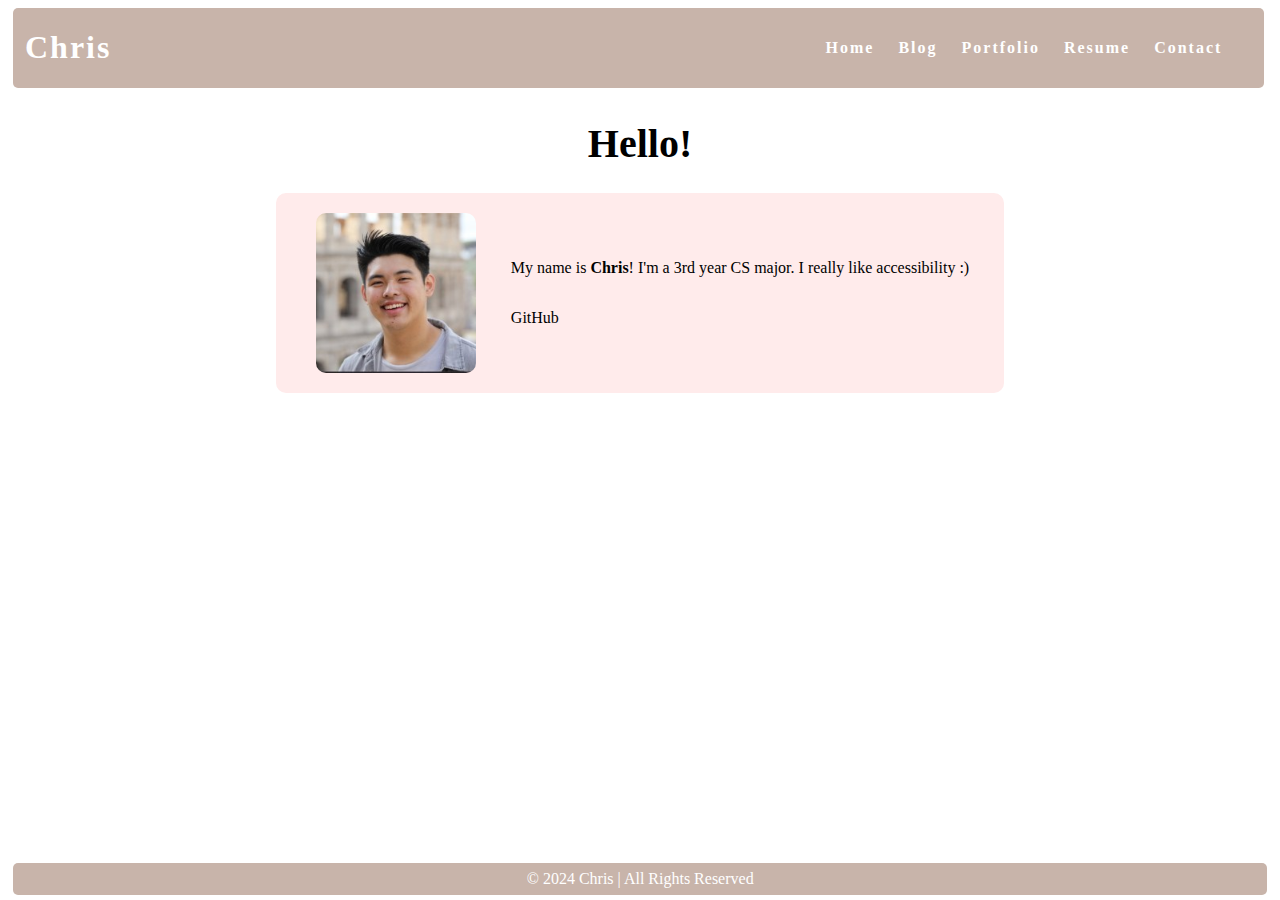
<file: index.html>
<!DOCTYPE html>
<html lang="en">
<head>
    <meta charset="UTF-8">
    <meta name="viewport" content="width=device-width, initial-scale=1.0">
    <title>Chris H4I Thingy</title>
    <link rel="stylesheet" href="styles.css" />
</head>
<body>
    <nav class="navbar">
        <h1 class="logo">
            <a href="index.html">Chris</a>
        </h1>
        <ul class="nav-list"> <li><a href="index.html">Home</a></li>
            <li><a href="blog.html">Blog</a></li>
            <li><a href="portfolio.html">Portfolio</a></li>
            <li><a href="resume.html">Resume</a></li>
            <li><a href="contact.html">Contact</a></li>
        </ul>
    </nav>
    <main>
        <h1 class="page-title">Hello!</h1>
        <div class="about">
            <div class="about-image">
                <img src="self.jpeg" />
            </div>
            <div class="about-text">
                <p>My name is <strong>Chris</strong>! I'm a 3rd year CS major. I really like accessibility :)<p> <a href="https://github.com/christopheryoeurng/" target="_blank">GitHub</a> </p>
            </div>
        </div>
    </main>
    <footer class="footer">© 2024 Chris | All Rights Reserved</footer>
</body>
</html>
</file>
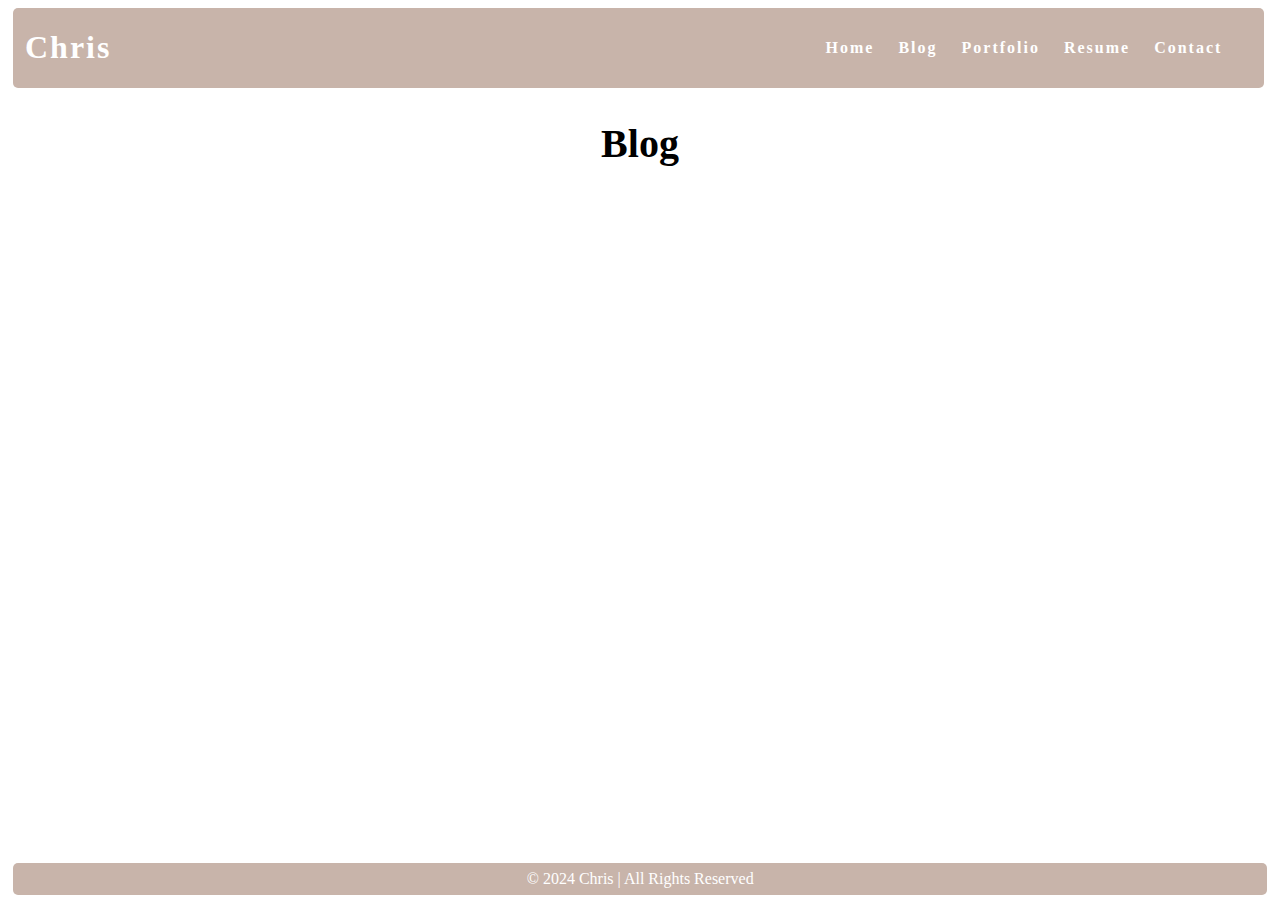
<file: blog.html>
<!DOCTYPE html>
<html lang="en">
<head>
    <meta charset="UTF-8">
    <meta name="viewport" content="width=device-width, initial-scale=1.0">
    <title>Chris H4I Site Blog</title>
    <link rel="stylesheet" href="styles.css" />
</head>
<body>
    <nav class="navbar">
        <h1 class="logo">
            <a href="index.html">Chris</a>
        </h1>
        <ul class="nav-list">
            <li><a href="index.html">Home</a></li>
            <li><a href="blog.html">Blog</a></li>
            <li><a href="portfolio.html">Portfolio</a></li>
            <li><a href="resume.html">Resume</a></li>
            <li><a href="contact.html">Contact</a></li>
        </ul>
    </nav>
    <main>
        <h1 class="page-title">Blog</h1>
    </main>
    <footer class="footer">© 2024 Chris | All Rights Reserved</footer>
</body>
</html>
</file>
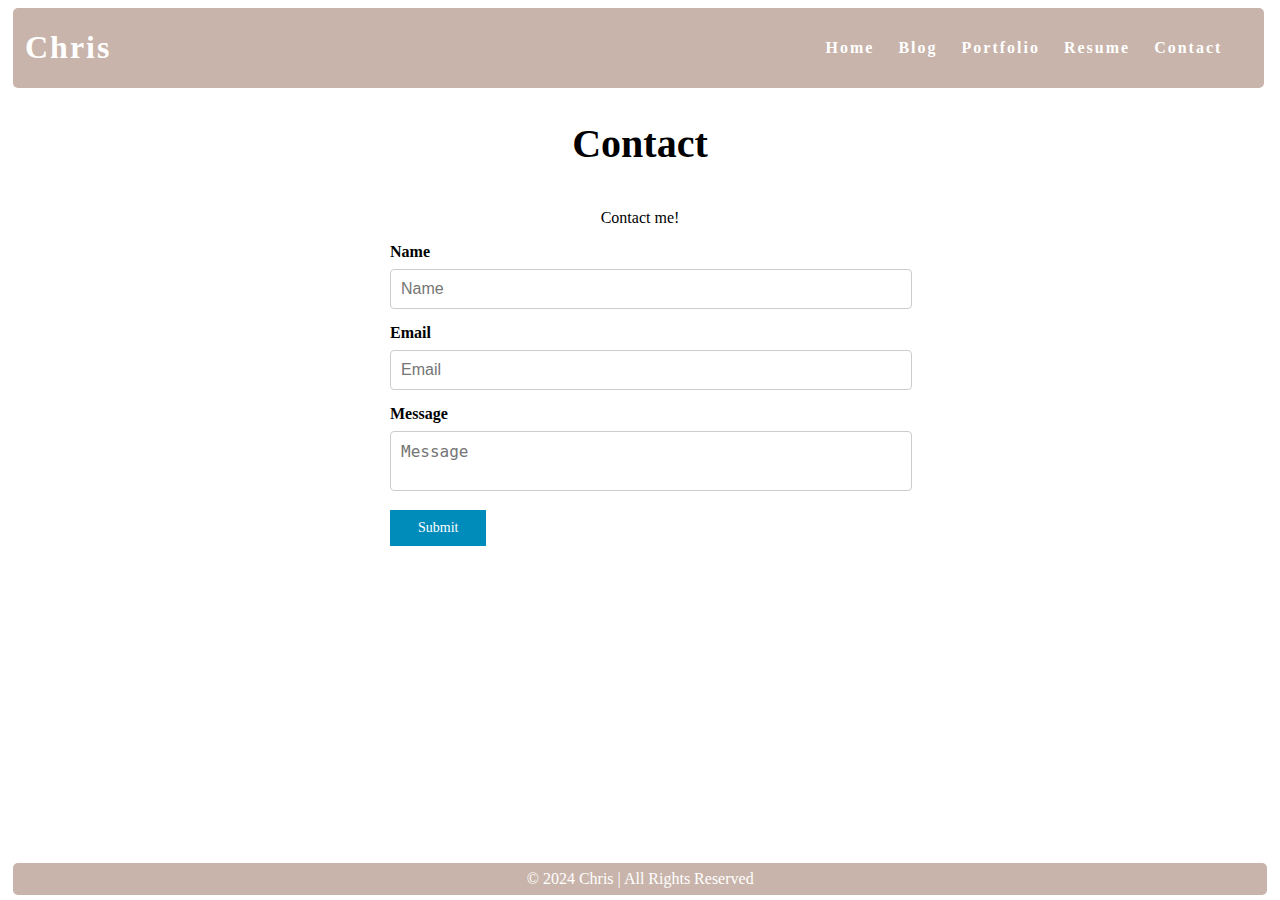
<file: contact.html>
<!DOCTYPE html>
<html lang="en">
<head>
    <meta charset="UTF-8">
    <meta name="viewport" content="width=device-width, initial-scale=1.0">
    <title>Chris H4I Contact Page</title>
    <link rel="stylesheet" href="styles.css" />
</head>
<body>
    <nav class="navbar">
        <h1 class="logo">
            <a href="index.html">Chris</a>
        </h1>
        <ul class="nav-list">
            <li><a href="index.html">Home</a></li>
            <li><a href="blog.html">Blog</a></li>
            <li><a href="portfolio.html">Portfolio</a></li>
            <li><a href="resume.html">Resume</a></li>
            <li><a href="contact.html">Contact</a></li>
        </ul>
    </nav>
    <main>
        <h1 class="page-title">Contact</h1>
        <p>Contact me!</p>
        <form id="contact-form">
            <div class="top-row">
                <div>
                    <label for="name">Name</label>
                    <input class="top-row" type="text" id="name" name="name" placeholder="Name" required/>
                </div>
                <div>
                    <label for="name">Email</label>
                    <input class="top-row" type="email" id="email" name="email" placeholder="Email" required/>
                </div>
            </div>
            <label for="message">Message</label>
            <textarea id="message" name="message" placeholder="Message"></textarea>
            <input id="contact-submit" type="submit"/>
        </form>
    </main>
    <footer class="footer">© 2024 Chris | All Rights Reserved</footer>
</body>
</html>
</file>
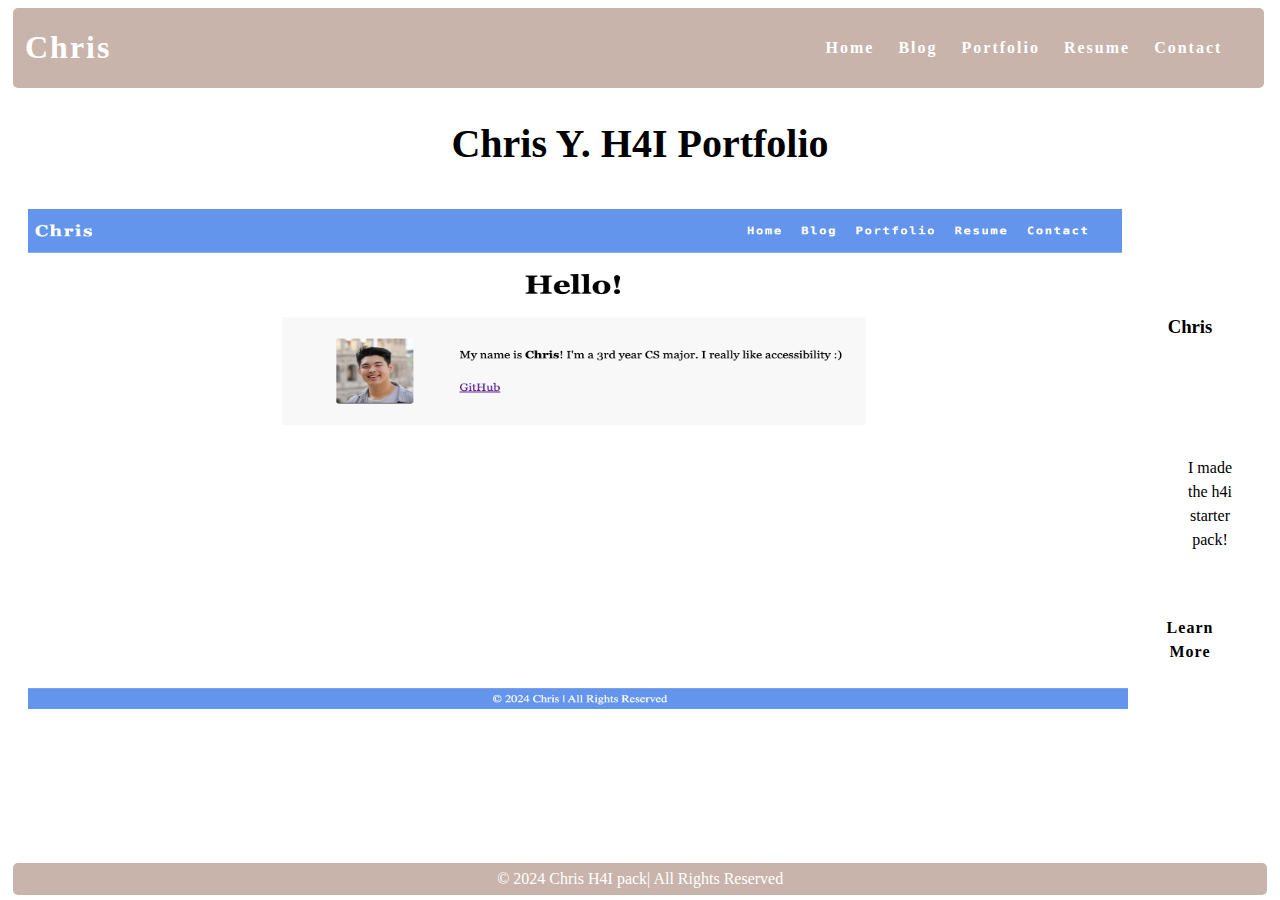
<file: portfolio.html>
<!DOCTYPE html>
<html lang="en">
  <head>
    <meta charset="UTF-8" />
    <meta name="viewport" content="width=device-width, initial-scale=1.0" />
    <title>Portfolio</title>
    <link rel="stylesheet" href="styles.css" />
  </head>
  <body>
    <nav class="navbar">
      <h1 class="logo">
        <a href="index.html">Chris</a>
      </h1>
      <ul class="nav-list">
        <a href="index.html">Home</a>
        <a href="blog.html">Blog</a>
        <a href="portfolio.html">Portfolio</a>
        <a href="resume.html">Resume</a>
        <a href="contact.html">Contact</a>
    </ul>
    </nav>
    <main>
      <h1 class="page-title">Chris Y. H4I Portfolio</h1>
      <div class="project">
        <a href="index.html">
          <img src="site_image.png" id="portfolio-image">
        </a>
        <div class="project-details">
          <p class="project-name">
            <h3>Chris</h3>
          </p>
          <p class="project-description">
            <ul>
                <p>
                  I made the h4i starter pack!
                </p>
            </ul>       
          </p>
          <a href="index.html" class="project-link">Learn More</a>
        </div>
      </div>
    </main>
    <footer class="footer">
      © 2024 Chris H4I pack| All Rights Reserved
    </footer>
  </body>
</html>
</file>
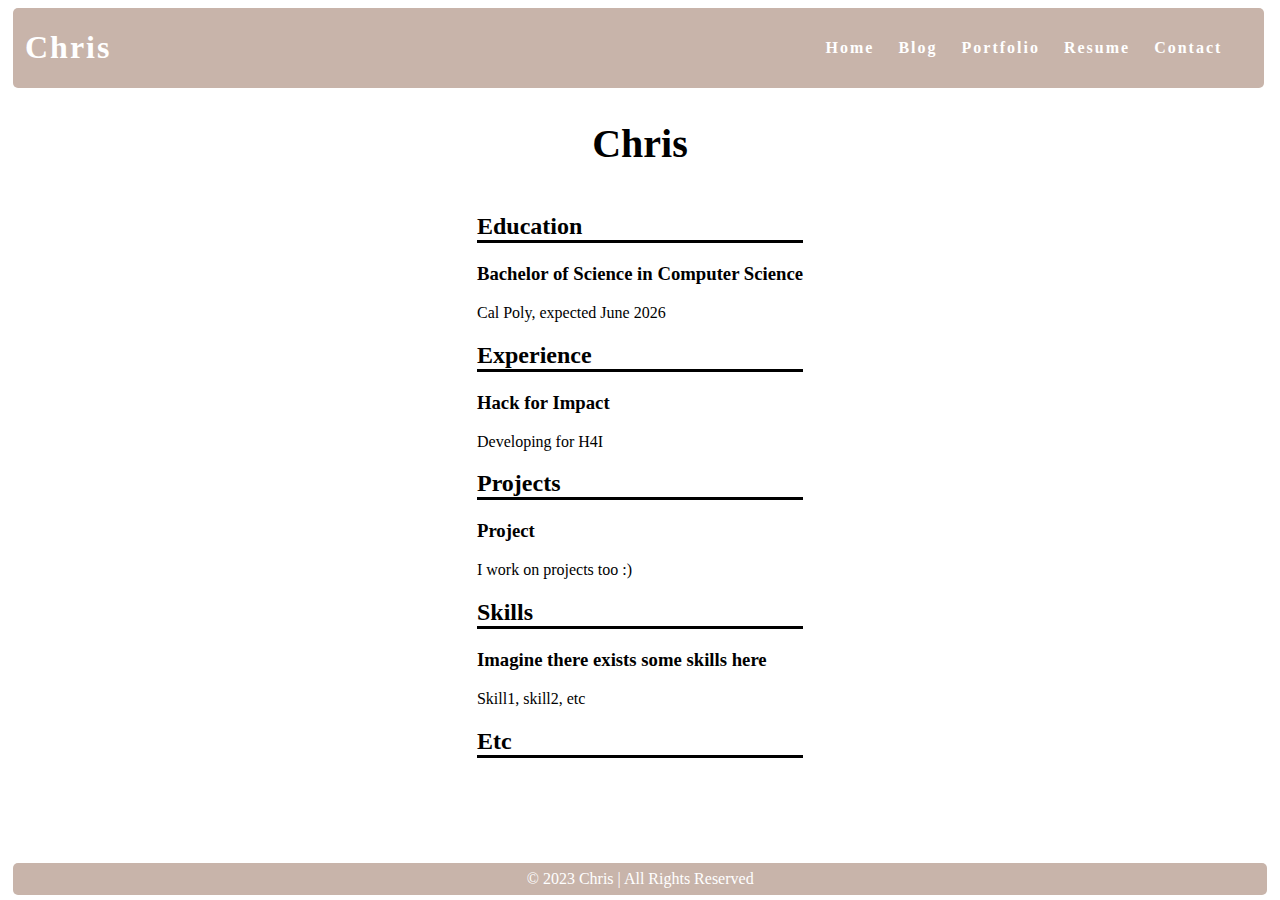
<file: resume.html>
<!DOCTYPE html>
<html lang="en">
  <head>
    <meta charset="UTF-8" />
    <meta name="viewport" content="width=device-width, initial-scale=1.0" />
    <title>Resume</title>
    <link rel="stylesheet" href="styles.css" />
  </head>
  <body>
    <nav class="navbar">
      <h1 class="logo">
        <a href="index.html">Chris</a>
      </h1>
      <ul class="nav-list">
        <a href="index.html">Home</a>
        <a href="blog.html">Blog</a>
        <a href="portfolio.html">Portfolio</a>
        <a href="resume.html">Resume</a>
        <a href="contact.html">Contact</a>
    </ul>
    </nav>
    <main>
      <h1 class="page-title">Chris</h1>
      <div class="resume">
        <section class="section">
          <h2 class="section-title">Education</h2>
          <div class="entry">
            <h3 class="entry-title">Bachelor of Science in Computer Science</h3>
            <p class="entry-info">Cal Poly, expected June 2026 </p>
          </div>
        </section>
         <section class="section">
          <h2 class="section-title">Experience</h2>
          <div class="entry">
            <h3 class="entry-title">Hack for Impact</h3>
            <p class="entry-info">Developing for H4I</p>
          </div>
        </section>
         <section class="section">
          <h2 class="section-title">Projects</h2>
          <div class="entry">
            <h3 class="entry-title">Project</h3>
            <p class="entry-info">I work on projects too :)</p>
          </div>
        </section>
        <section class="section">
          <h2 class="section-title">Skills</h2>
            <div class="entry">
              <h3 class="entry-title">Imagine there exists some skills here</h3>
            <p class="entry-info">Skill1, skill2, etc</p>
          </div>
        </section>
         <section class="section">
          <h2 class="section-title">Etc</h2>
        </section>
      </div>
    </main>
    <footer class="footer">© 2023 Chris | All Rights Reserved</footer>
  </body>
</html>
</file>
<file: styles.css>
h1,
h3,
p,
ul {
  font-family: Monaco, Times, "Times New Roman", serif;
}
body{
  justify-content: center;
}

.navbar {
  position: -webkit-sticky;
  position: sticky;
  border-radius: 5px;
  top: 0;
  width: 99%;
  margin: 5px;
  height: 7%;
  z-index: 10;

  display: flex;
  justify-content: space-between;
  align-items: center;
  text-align: center;

  background-color: rgb(200, 180, 170);
  color: white;
  padding: 0px 0px;
}

.nav-list {
  display: flex;
  flex-direction: row;
  position: relative;
  right: 30px;
  list-style: none;
  font-size: 16px; 
}

.navbar a {
  color: white;
  font-weight: bold;
  margin: 0 12px;
  text-decoration: none;
  letter-spacing: 2px;
  font-family: Monaco;
}

a{
  color: black;
  text-decoration: none;
}

 a:hover {
  color: rgb(150, 120, 115);
}

 a:active {
  color: rgb(150, 120, 115);
}

.logo a {
  font-family: Monaco;
}

.logo a:hover {
  text-decoration: None;
}

main {
  padding: 0 20px 40px 20px;
  display: flex;
  flex-direction: column;
  justify-content: center;
  align-items: center;
}

.page-title {
  display: flex;
  justify-content: center;
  font-size: 40px;
  font-family: Monaco;
}

/* CSS for portfolio */


.project-details {
  display: flex;
  background-color: white;
  width: 30%;
  height: 500px;
  flex-shrink: 1;
  padding: 0 20px;
  margin: 0px;
  line-height: 1.5;
  /* overflow: scroll; */

  flex-direction: column;
  text-align: center;
  justify-content: center;
}

.project {
  display: flex;
  flex-direction: row;
  max-width: 100%;
  margin: 1em 0 2em 0;
}

.item-link {
  width: 70%;
}

.project-image {
  object-fit: cover;
  width: 100%;
  height: 500px;
  flex-basis: 50px;
  flex-grow: 2;
}

#portfolio-image {
  height: 500px; 
  width: 1100px;
}


.project-details a {
  color: black;
  text-decoration: none;
  font-weight: bold;
  letter-spacing: 1px;
}

.project-details a:hover {
  color: blue;
  text-decoration: underline;
}

.project-details {
  font-weight: lighter;
}

.project-name {
  font-weight: bold;
  font-size: 20px;
}

/* CSS for home page */

.about {
  display: flex;
  align-items: center;
  justify-content: space-between;
  border-radius: 10px;
  padding: 20px;
  background-color: rgb(255, 235, 235);
}

.about-image img {
  max-width: 800px;
  border-radius: 10px;
  display: block;
  margin-left: auto;
  margin-right: auto;
  width: 80%;
}

.about-text {
  flex: 1;
  margin-left: 20px;
  padding: 10px;
  display: flex;
  display: block;
  margin-left: auto;
  margin-right: auto;
  width: 20%;
}

.about-text p {
  font-size: 16px;
  line-height: 1.5;
  flex: 33.33%;
  padding: 5px;
}

/* CSS for resume page */

.button {
  background-color: ;
  border: none;
  color: white;

  font-family: monospace;

  padding: 5px 7px;
  text-align: center;

  border-radius: 2px;
}

.button:hover {
  background-color: blue;
}

.button:visited {
  color: purple;
}

.resume h2 {
  font-family: Monaco;
}

.section-title {
    border-bottom: solid;
}

/* CSS for contact form */

label {
  display: block;
  margin-bottom: 8px;
  font-family: Monaco;
  font-weight: bold;
}

input[type="text"],
input[type="email"],
textarea {
  width: 100%;
  padding: 10px;
  margin-bottom: 15px;
  border: 1px solid #ccc;
  border-radius: 4px;
  font-size: 16px;
  resize: none;
}

input[type="submit"] {
  background-color: #008cba;
  border: none;
  color: white;
  font-family: Monaco, 'Times New Roman', Times, serif;
  font-size: 14px;
  text-align: center;
  padding: 10px 28px;
  cursor: pointer;
}

/* Add some spacing to the form */
form {
  width: 500px;
  margin: 0 auto;
}

/* CSS for footer */

.footer {
  display: flex;
  justify-content: center;
  align-items: center;
  background-color: rgb(200, 180, 170);
  color: white;
  position: fixed;
  border-radius: 5px;
  margin: 5px;
  bottom: 0;
  width: 98%;
  height: 2rem;
}
</file>
